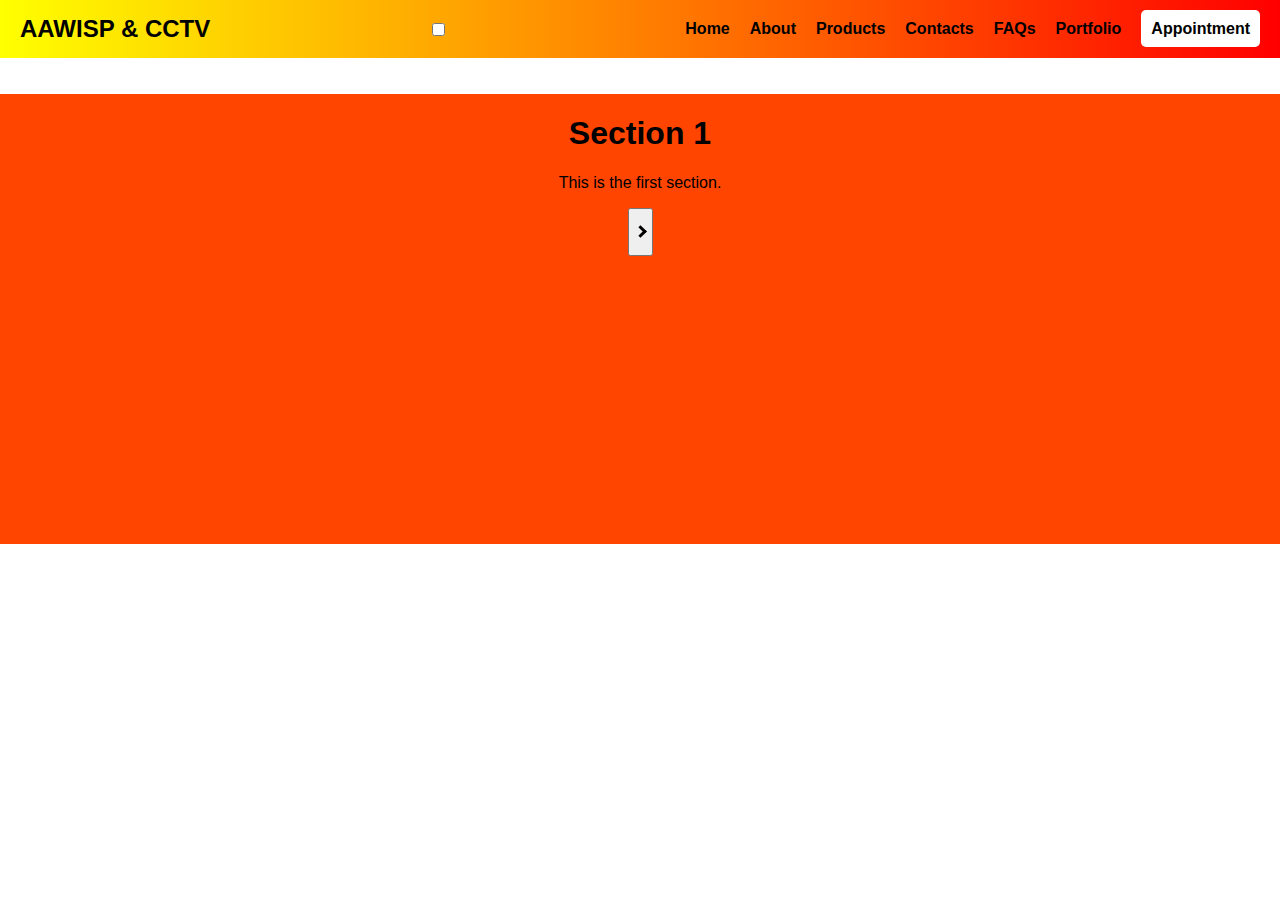
<file: index.html>
<!DOCTYPE html>
<html lang="en">
<head>
    <meta charset="UTF-8">
    <meta name="viewport" content="width=device-width, initial-scale=1.0">
    <title>AAWISP & CCTV</title>
<link rel="stylesheet" href="styles.css">
<style>
    .arrow {
  border: solid black;
  border-width: 0 3px 3px 0;
  display: inline-block;
  padding: 3px;
}

.right {
  transform: rotate(-45deg);
  -webkit-transform: rotate(-45deg);
}

.left {
  transform: rotate(135deg);
  -webkit-transform: rotate(135deg);
}
</style>
</head>
<body>
    <header>
        <nav>
            <div class="logo">AAWISP & CCTV</div>
            <input type="checkbox" id="menu-toggle">
            <label for="menu-toggle" class="menu-icon">&#9776;</label>
            <ul class="menu">
                <li><a href="index.html">Home</a></li>
                <li><a href="about.html">About</a></li>
                <li><a href="products.html">Products</a></li>
                <li><a href="contacts.html">Contacts</a></li>
                <li><a href="FAQs.html">FAQs</a></li>
                <li><a href="protfolio.html">Portfolio</a></li>
                <li><a href="appointments.html" class="appointment-btn">Appointment</a></li>
            </ul>
        </nav>
    </header>
    <br>
    <br>
    <div class="container">
        <div class="section" id="section1">
            <h1>Section 1</h1>
            <p>This is the first section.</p>
            <button onclick="nextSection()"><p><i class="arrow right"></i></p></button>
        </div>
        <div class="section" id="section2">
            <h1>Section 2</h1>
            <p>This is the second section.</p>
            <button onclick="prevSection()"><p><i class="arrow left"></i></p></button>
             <button onclick="nextSection()"><p><i class="arrow right"></i></p></button>
        </div>
        <div class="section" id="section3">
            <h1>Section 3</h1>
            <p>This is the third section.</p>
            <button onclick="prevSection()"><p><i class="arrow left"></i></p></button>
             <button onclick="nextSection()"><p><i class="arrow right"></i></p></button>
        </div>
        <div class="section" id="section4">
            <h1>Section 4</h1>
            <p>This is the forth section.</p>
            <button onclick="prevSection()"><p><i class="arrow left"></i></p></button>
        </div>
    </div>

    <script src="script.js"></script>
    <script>
        const faqQuestions = document.querySelectorAll('.faq-question');
        faqQuestions.forEach(question => {
            question.addEventListener('click', () => {
                question.nextElementSibling.classList.toggle('active');
            });
        });
    </script>
</body>
</html>
</file>
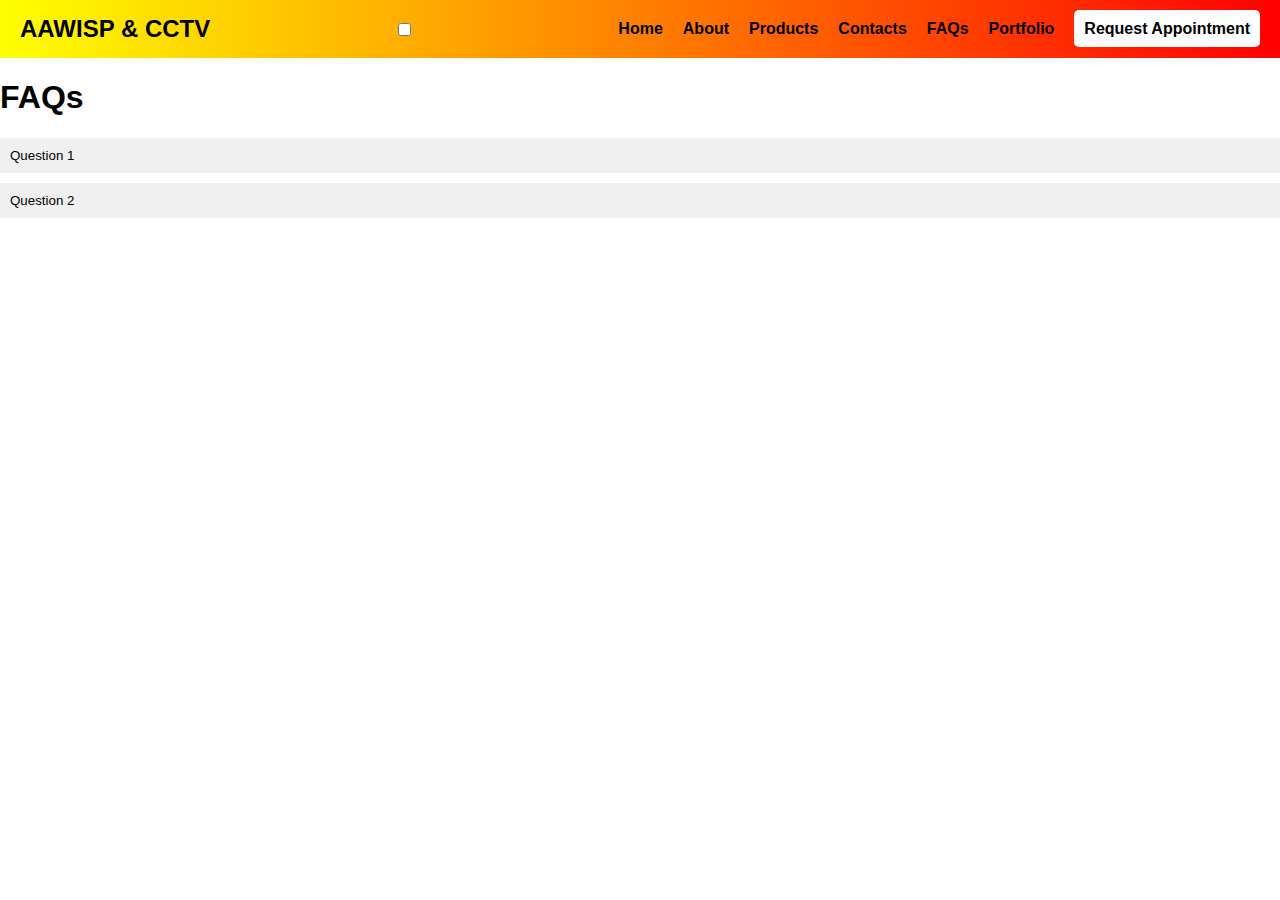
<file: FAQs.html>
<!DOCTYPE html>
<html lang="en">
<head>
    <meta charset="UTF-8">
    <meta name="viewport" content="width=device-width, initial-scale=1.0">
    <title>AAWISP & CCTV</title>
<link rel="stylesheet" href="styles.css">
</head>
<body>
    <header>
        <nav>
            <div class="logo">AAWISP & CCTV</div>
            <input type="checkbox" id="menu-toggle">
            <label for="menu-toggle" class="menu-icon">&#9776;</label>
            <ul class="menu">
                <li><a href="index.html">Home</a></li>
                <li><a href="about.html">About</a></li>
                <li><a href="products.html">Products</a></li>
                <li><a href="contacts.html">Contacts</a></li>
                <li><a href="FAQs.html">FAQs</a></li>
                <li><a href="protfolio.html">Portfolio</a></li>
                <li><a href="appointments.html" class="appointment-btn">Request Appointment</a></li>
            </ul>
        </nav>
    </header>
    
        <h1>FAQs</h1>
        <div class="faq">
            <button class="faq-question">Question 1</button>
            <div class="faq-answer">
                <p>Answer 1</p>
            </div>
        </div>
        <div class="faq">
            <button class="faq-question">Question 2</button>
            <div class="faq-answer">
                <p>Answer 2</p>
            </div>
        </div>

    <script>
        const faqQuestions = document.querySelectorAll('.faq-question');
        faqQuestions.forEach(question => {
            question.addEventListener('click', () => {
                question.nextElementSibling.classList.toggle('active');
            });
        });
    </script>
</body>
</html>
</file>
<file: styles.css>
body {
    font-family: Arial, sans-serif;
    margin: 0;
    padding: 0;
}

header {
    background-image: linear-gradient(to right, yellow , red);
    color: black;
    font-weight: bolder;
    padding: 15px 0;
}

nav {
    display: flex;
    justify-content: space-between;
    align-items: center;
    padding: 0 20px;
}

.logo {
    font-size: 24px;
}

.menu-icon {
    display: none;
}

.menu {
    list-style-type: none;
    margin: 0;
    padding: 0;
    display: flex;
}

.menu li {
    margin-left: 20px;
}

.menu a {
    color: black;
    text-decoration: none;
    font-weight: bolder;
    
}

.appointment-btn {
    background-color: white;
    padding: 10px;
    border-radius: 5px;
}

.faq {
    margin: 10px 0;
}

.faq-question {
    width: 100%;
    padding: 10px;
    background-color: #f0f0f0;
    border: none;
    text-align: left;
}

.faq-answer {
    display: none;
    padding: 10px;
    background-color: #e0e0e0;
}

.faq-answer.active {
    display: block;
}


.container {
    display: flex;
    flex-direction: column;
    align-items: center;
    height: 50vh;
    background-color: orangered;
}

.section {
    display: none;
    text-align: center;
}

.section.active {
    display: block;
}

@media (max-width: 768px) {
    .menu-icon {
        display: block;
        cursor: pointer;
        font-size: 24px;
    }

    .menu {
        display: none;
        flex-direction: column;
    }

    .menu li {
        margin: 0;
        padding: 10px 0;
    }

    #menu-toggle:checked + .menu-icon + .menu {
        display: flex;
    }
}
</file>
